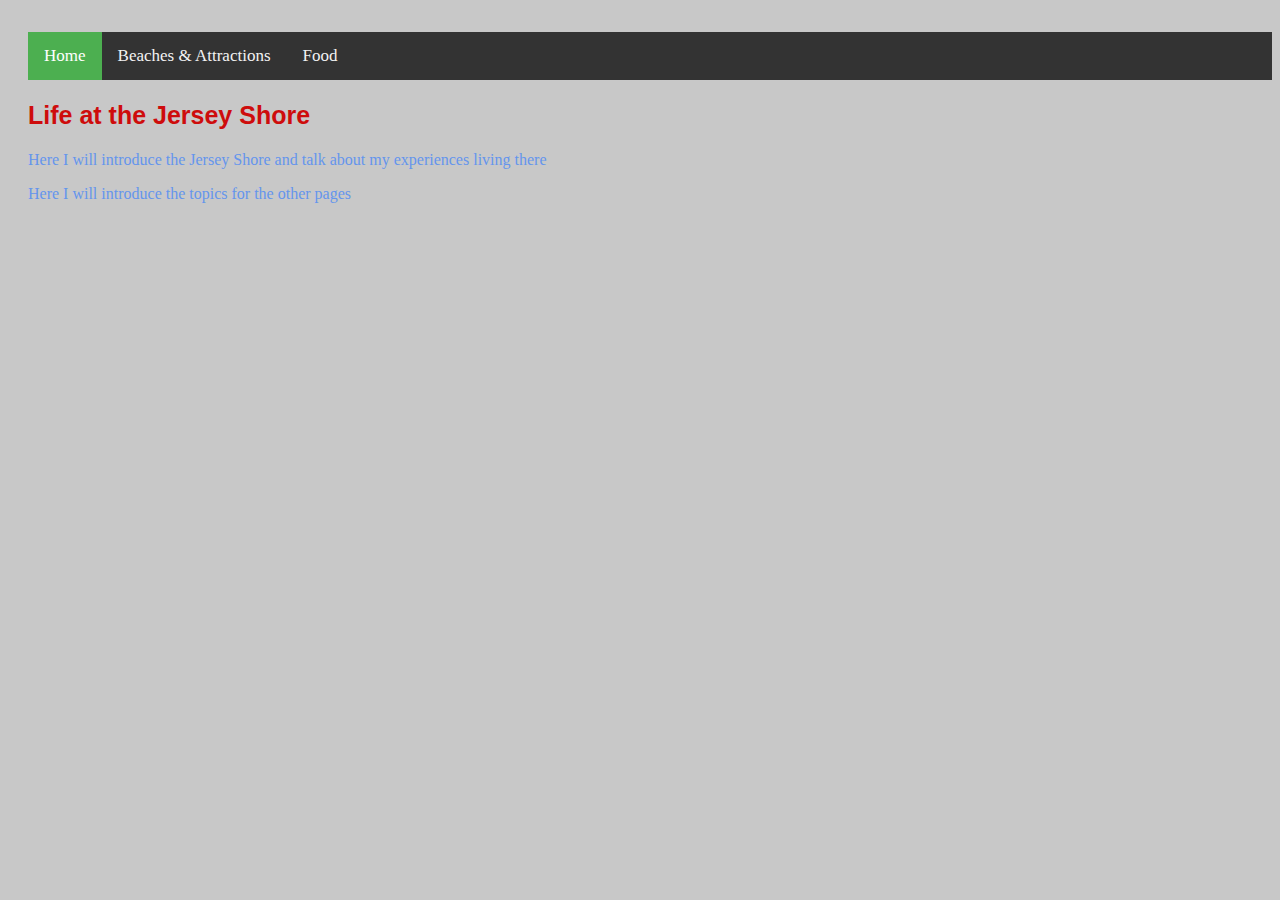
<file: home.htm>
<!DOCTYPE html>
<html lang="en">
<link rel="stylesheet" href="style.css">
    <head>
        <title>The Jersey Shore</title>
    </head>
    <body>
        <div class="topnav">
            <a class="active" href="home.htm">Home</a>
            <a href="beach.htm">Beaches & Attractions</a>
            <a href="food.htm">Food</a>
        </div>
        <h2>Life at the Jersey Shore</h2>
            <p>Here I will introduce the Jersey Shore and talk about my experiences living there</p>
            <p>Here I will introduce the topics for the other pages</p>
    </body>
</html>
</file>
<file: style.css>
body {
    font-family:Georgia,'Times New Roman',Times,serif;
    color:cornflowerblue;
    background-color:rgb(200,200,200);
    margin-top: 2em;
    padding-left: 20px;
        }
h1 {
    font-family:'Gill Sans','Gill Sans MT',Calibri,'Trebuchet MS',sans-serif;
    color:rgb(255,12,12);
    font-size:30px;
        }

h2 {
    font-family:'Gill Sans','Gill Sans MT',Calibri,'Trebuchet MS',sans-serif;
    color: rgb(206,12,12);
    font-size:25px;
}
.topnav {
  overflow: hidden;
  background-color: #333;
}

.topnav a {
  float: left;
  color: #f2f2f2;
  text-align: center;
  padding: 14px 16px;
  text-decoration: none;
  font-size: 17px;
}

.topnav a:hover {
  background-color: #ddd;
  color: black;
}

.topnav a.active {
  background-color: #4CAF50;
  color: white;
</file>
